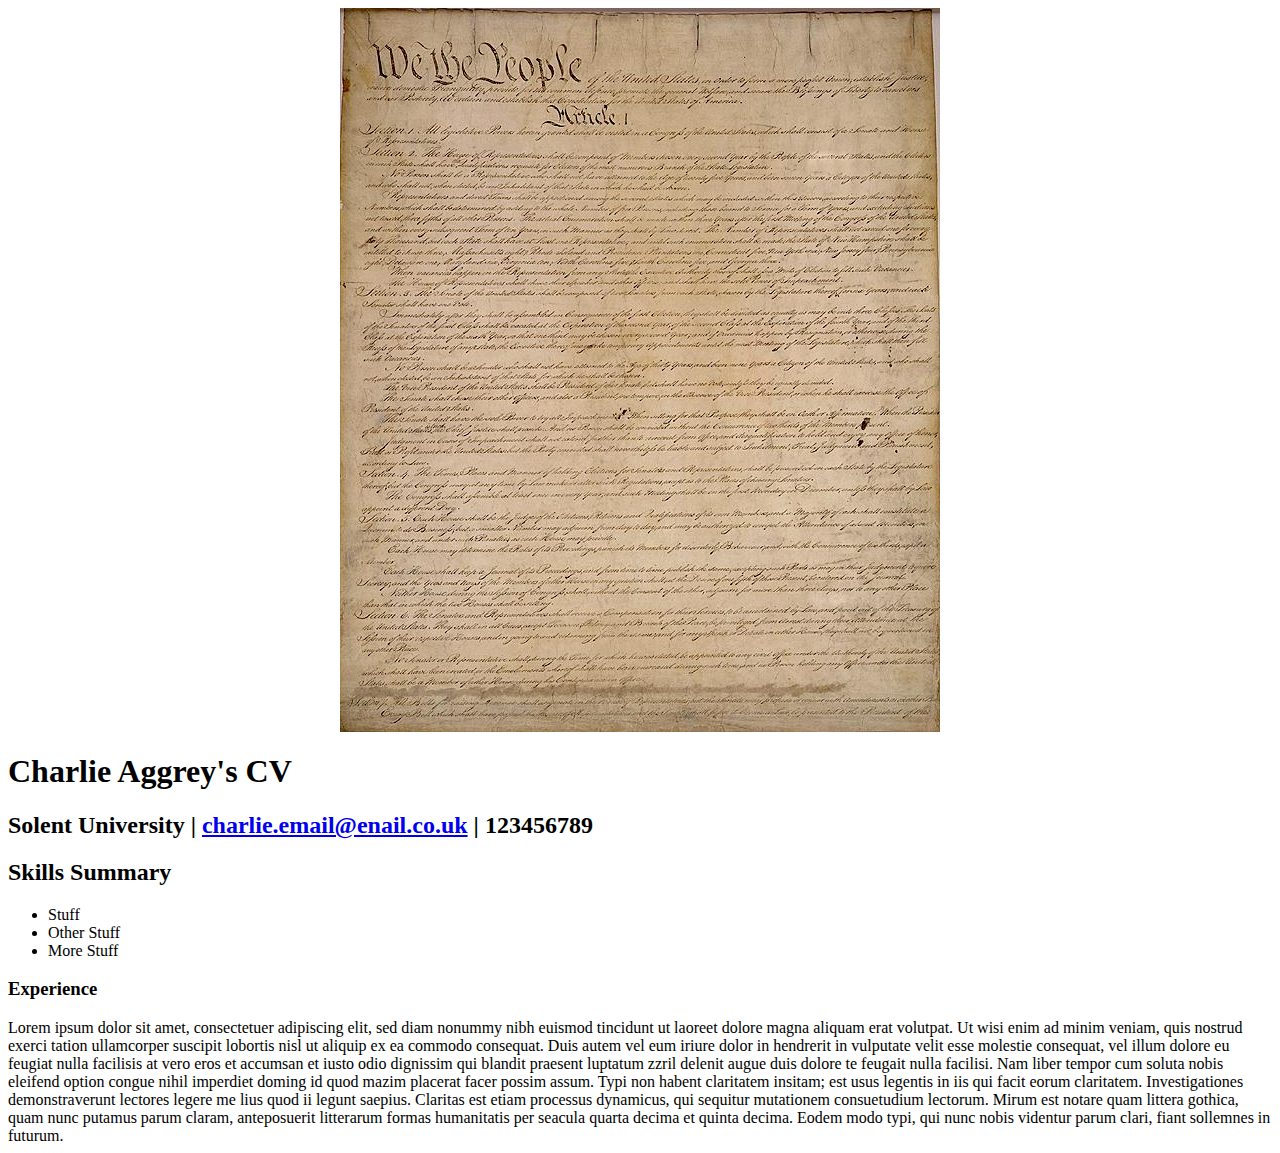
<file: p1/index.html>
<!doctype <!DOCTYPE html>
<html>
    <head>
        <title>Charlie Aggrey's CV</title>
    </head>
    <body>
    <center>
        <img src="img/img_p1.jpg" alt="picture of me">
       
    </center>
        <h1>
            Charlie Aggrey's CV
        </h1>
        <h2>
            Solent University
            | <a href="mailto:charlie.email@enail.co.uk">charlie.email@enail.co.uk</a> 
            | 123456789
        </h2>
        <h2>
            Skills Summary
        </h2>
        <ul>
            <li>Stuff</li>
            <li>Other Stuff</li>
            <li>More Stuff</li>
        </ul>
        <h3>
            Experience
        </h3>
        <paragraph>Lorem ipsum dolor sit amet, consectetuer adipiscing elit,
        sed diam nonummy nibh euismod tincidunt ut laoreet dolore
        magna aliquam erat volutpat. Ut wisi enim ad minim veniam,
        quis nostrud exerci tation ullamcorper suscipit lobortis nisl
        ut aliquip ex ea commodo consequat. Duis autem vel eum iriure
        dolor in hendrerit in vulputate velit esse molestie consequat,
        vel illum dolore eu feugiat nulla facilisis at vero eros et
        accumsan et iusto odio dignissim qui blandit praesent luptatum
        zzril delenit augue duis dolore te feugait nulla facilisi.
        Nam liber tempor cum soluta nobis eleifend option congue
        nihil imperdiet doming id quod mazim placerat facer possim
        assum. Typi non habent claritatem insitam; est usus legentis
        in iis qui facit eorum claritatem. Investigationes
        demonstraverunt lectores legere me lius quod ii legunt saepius.
        Claritas est etiam processus dynamicus, qui sequitur mutationem
        consuetudium lectorum. Mirum est notare quam littera gothica,
        quam nunc putamus parum claram, anteposuerit litterarum formas
        humanitatis per seacula quarta decima et quinta decima. Eodem
        modo typi, qui nunc nobis videntur parum clari, fiant sollemnes
        in futurum.</paragraph>
    
        
    </body>
</html>
</file>
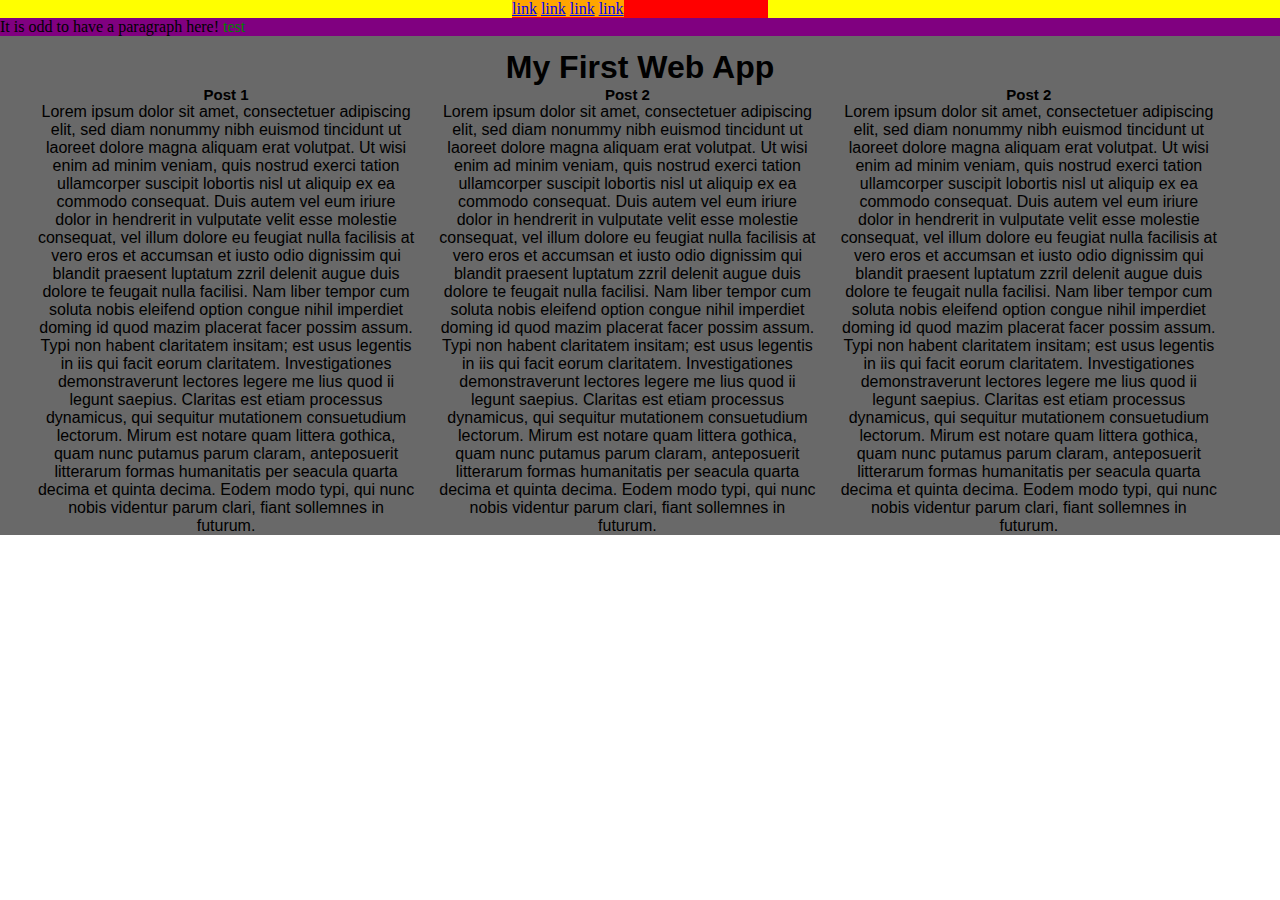
<file: p2/index.html>
<!DOCTYPE html>
<html lang="en">
<head>
    <meta charset="UTF-8">
    <meta name="viewport" content="width=device-width, initial-scale=1.0">
    <meta http-equiv="X-UA-Compatible" content="ie=edge">
    <title>HTML Layout Demo</title>
    <link rel="stylesheet" href="css/main.css" type="text/css" />
</head>
<body>
    <div id="top-section">
        
        <nav>
            
            <ul>
                <li class="first"> <a href="#"> link</a>  </li>
                <li> <a href="#">link</a>  </li>
                <li> <a href="#">link</a>  </li>
                <li> <a href="#">link</a>  </li>
            </ul>
        </nav>
        
        <p class="purple"> It is odd to have a paragraph here! <span class="first" >test</span> </p>
    </div>
    <!-- #/top-section -->
    
    <div id="content">
        <h1>My First Web App</h1>    

        <article>
            <h2> Post 1 </h2>
            <p> Lorem ipsum dolor sit amet, consectetuer adipiscing elit,
            sed diam nonummy nibh euismod tincidunt ut laoreet dolore
            magna aliquam erat volutpat. Ut wisi enim ad minim veniam,
            quis nostrud exerci tation ullamcorper suscipit lobortis nisl
            ut aliquip ex ea commodo consequat. Duis autem vel eum iriure
            dolor in hendrerit in vulputate velit esse molestie consequat,
            vel illum dolore eu feugiat nulla facilisis at vero eros et
            accumsan et iusto odio dignissim qui blandit praesent luptatum
            zzril delenit augue duis dolore te feugait nulla facilisi.
            Nam liber tempor cum soluta nobis eleifend option congue
            nihil imperdiet doming id quod mazim placerat facer possim
            assum. Typi non habent claritatem insitam; est usus legentis
            in iis qui facit eorum claritatem. Investigationes
            demonstraverunt lectores legere me lius quod ii legunt saepius.
            Claritas est etiam processus dynamicus, qui sequitur mutationem
            consuetudium lectorum. Mirum est notare quam littera gothica,
            quam nunc putamus parum claram, anteposuerit litterarum formas
            humanitatis per seacula quarta decima et quinta decima. Eodem
            modo typi, qui nunc nobis videntur parum clari, fiant sollemnes
            in futurum.</p>
        </article>
    
         <article>
            <h2> Post 2 </h2>
            <p> Lorem ipsum dolor sit amet, consectetuer adipiscing elit,
            sed diam nonummy nibh euismod tincidunt ut laoreet dolore
            magna aliquam erat volutpat. Ut wisi enim ad minim veniam,
            quis nostrud exerci tation ullamcorper suscipit lobortis nisl
            ut aliquip ex ea commodo consequat. Duis autem vel eum iriure
            dolor in hendrerit in vulputate velit esse molestie consequat,
            vel illum dolore eu feugiat nulla facilisis at vero eros et
            accumsan et iusto odio dignissim qui blandit praesent luptatum
            zzril delenit augue duis dolore te feugait nulla facilisi.
            Nam liber tempor cum soluta nobis eleifend option congue
            nihil imperdiet doming id quod mazim placerat facer possim
            assum. Typi non habent claritatem insitam; est usus legentis
            in iis qui facit eorum claritatem. Investigationes
            demonstraverunt lectores legere me lius quod ii legunt saepius.
            Claritas est etiam processus dynamicus, qui sequitur mutationem
            consuetudium lectorum. Mirum est notare quam littera gothica,
            quam nunc putamus parum claram, anteposuerit litterarum formas
            humanitatis per seacula quarta decima et quinta decima. Eodem
            modo typi, qui nunc nobis videntur parum clari, fiant sollemnes
            in futurum.</p>
           </article>
    
         <article>
            <h2> Post 2 </h2>
            <p> Lorem ipsum dolor sit amet, consectetuer adipiscing elit,
            sed diam nonummy nibh euismod tincidunt ut laoreet dolore
            magna aliquam erat volutpat. Ut wisi enim ad minim veniam,
            quis nostrud exerci tation ullamcorper suscipit lobortis nisl
            ut aliquip ex ea commodo consequat. Duis autem vel eum iriure
            dolor in hendrerit in vulputate velit esse molestie consequat,
            vel illum dolore eu feugiat nulla facilisis at vero eros et
            accumsan et iusto odio dignissim qui blandit praesent luptatum
            zzril delenit augue duis dolore te feugait nulla facilisi.
            Nam liber tempor cum soluta nobis eleifend option congue
            nihil imperdiet doming id quod mazim placerat facer possim
            assum. Typi non habent claritatem insitam; est usus legentis
            in iis qui facit eorum claritatem. Investigationes
            demonstraverunt lectores legere me lius quod ii legunt saepius.
            Claritas est etiam processus dynamicus, qui sequitur mutationem
            consuetudium lectorum. Mirum est notare quam littera gothica,
            quam nunc putamus parum claram, anteposuerit litterarum formas
            humanitatis per seacula quarta decima et quinta decima. Eodem
            modo typi, qui nunc nobis videntur parum clari, fiant sollemnes
            in futurum.</p>
          </article>
    </div>
 <!-- /#top-section -->

</body>
</html>
</file>
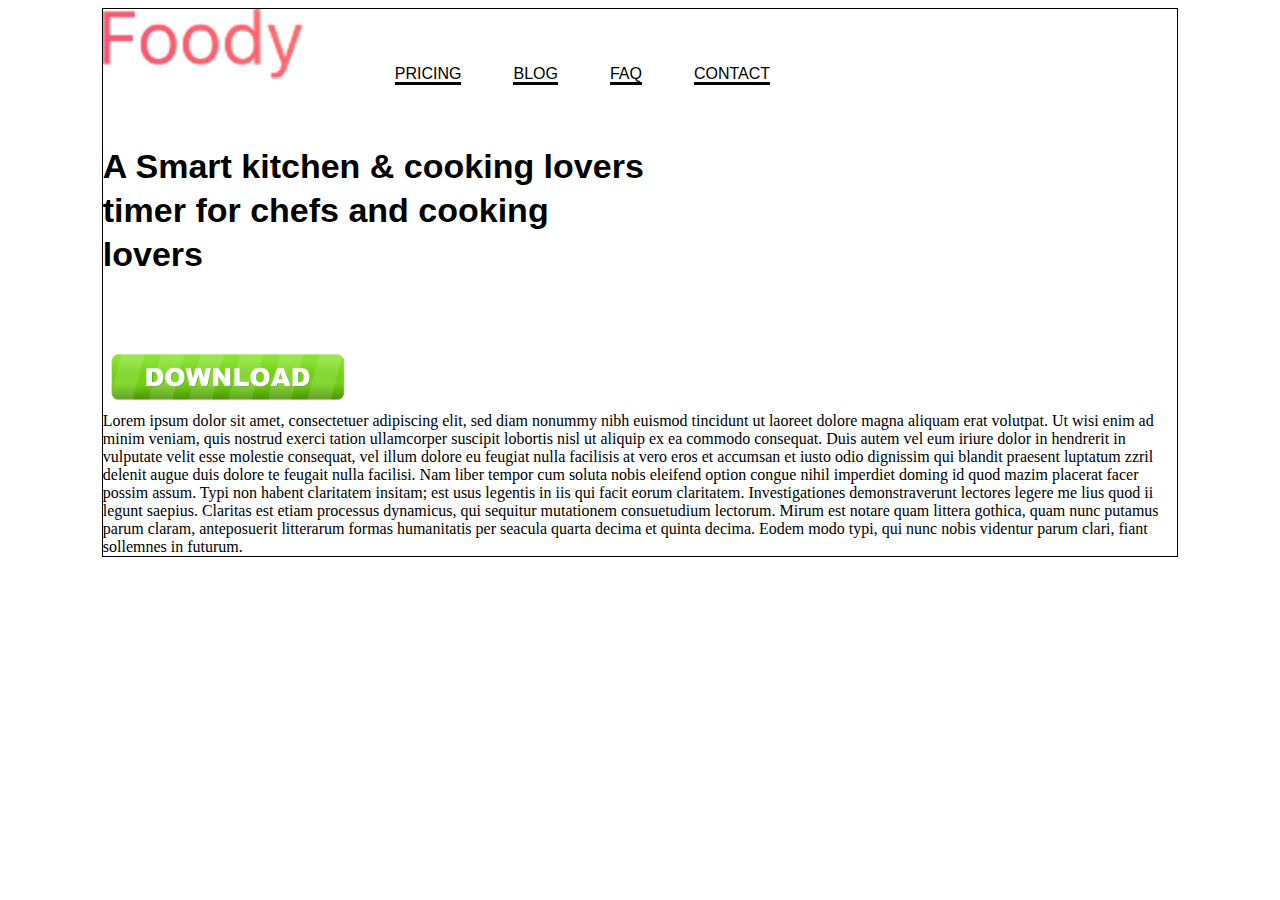
<file: web_project/web_project/index.html>
<!DOCTYPE html>
<html lang="en">
<head>
    <meta charset="UTF-8">
    <meta name="viewport" content="width=device-width, initial-scale=1.0">
    <meta http-equiv="X-UA-Compatible" content="ie=edge">
    <title>Foody Lading Page</title>
    <link rel="stylesheet" href="css/main.css" type="text/css" />
</head>

<body>
    <div id="content">
        <header>
            <img src="img/logo.png" alt="Foody Logo" class="logo"></img>
            <nav>
                <ul>
                    <li><a href="#">Pricing</a></li>
                    <li><a href="#">Blog</a></li>
                    <li><a href="#">FAQ</a></li>
                    <li><a href="#">Contact</a></li>
                </ul>
            </nav>
        </header>
        
        <div id="heading1">
            <p>A Smart kitchen & cooking  lovers</p>
            <p>timer for chefs and cooking</p>
            <p>lovers</p>
        </div>
        <!-- ./heading1 -->
        
        <div id ="download div">
            <a href="#"><img src="img/download.png"  alt="download image" id="download"></img></a>
        </div>
        <!-- ./download div -->
        <div id="aboutbox">
            <article>
                Lorem ipsum dolor sit amet, consectetuer adipiscing elit,
                sed diam nonummy nibh euismod tincidunt ut laoreet dolore
                magna aliquam erat volutpat. Ut wisi enim ad minim veniam,
                quis nostrud exerci tation ullamcorper suscipit lobortis nisl
                ut aliquip ex ea commodo consequat. Duis autem vel eum iriure
                dolor in hendrerit in vulputate velit esse molestie consequat,
                vel illum dolore eu feugiat nulla facilisis at vero eros et
                accumsan et iusto odio dignissim qui blandit praesent luptatum
                zzril delenit augue duis dolore te feugait nulla facilisi.
                Nam liber tempor cum soluta nobis eleifend option congue
                nihil imperdiet doming id quod mazim placerat facer possim
                assum. Typi non habent claritatem insitam; est usus legentis
                in iis qui facit eorum claritatem. Investigationes
                demonstraverunt lectores legere me lius quod ii legunt saepius.
                Claritas est etiam processus dynamicus, qui sequitur mutationem
                consuetudium lectorum. Mirum est notare quam littera gothica,
                quam nunc putamus parum claram, anteposuerit litterarum formas
                humanitatis per seacula quarta decima et quinta decima. Eodem
                modo typi, qui nunc nobis videntur parum clari, fiant sollemnes
                in futurum.
            </article>
        </div>
        <!-- ./aboutbox -->





    </div>
    <!-- ./content -->
</body>
</html>
</file>
<file: p2/css/main.css>
* {
    margin: 0;
    padding: 0;
}

h1 {text-align: center
    
}

h2 {font-size: 15px;
    text-align: center;
}

article {
    width: 30%;
    float: left;
    text-align: center;
    margin-left: 2%;
}

#content {
    background-color: dimgray;
    padding: 1% 1% 0% 1%;
    font-family: fantasy, Helvetica, sans-serif;
    float: left;
    
}

.first {
    color: green;
}

nav {
    background-color: yellow;
}

nav ul {
    background-color: red;
    width: 20%;
    margin: 0 auto;
}

nav ul li{
    display: inline ;
    background-color: orange;
}

.purple {
    background-color: purple;
}
</file>
<file: web_project/web_project/css/main.css>
/* Dividers */
#content {
  width: 85%;
  border: 1px solid black;
  margin: 0 auto;
  position: relative;
}

#heading1 {
  font-family: sans-serif;
  font-weight: bold;
  font-size: 34px;
  line-height: 10px;
  padding-top: 2%;
}

#download {
  height: 61px;
  width: 250px;
  padding-top: 5%;
  
}

#aboutbox {
  
}

/* Tags */
header{

}

header nav {
  display: inline-block;
  
}

header nav ul {
  
}

header nav ul li {
    list-style: none;
    display: inline-block;
    margin-left: 3em;
    line-height: 200%;
}

header nav ul li a{
  text-decoration: none;
  color: black;
  font-family: sans-serif;
  text-transform: uppercase;
  border-bottom: 3px solid black;

}

nav a:hover {
  color: #f55a6d;
  border-bottom-color: #f55a6d;
}


/* Classes */
</file>
